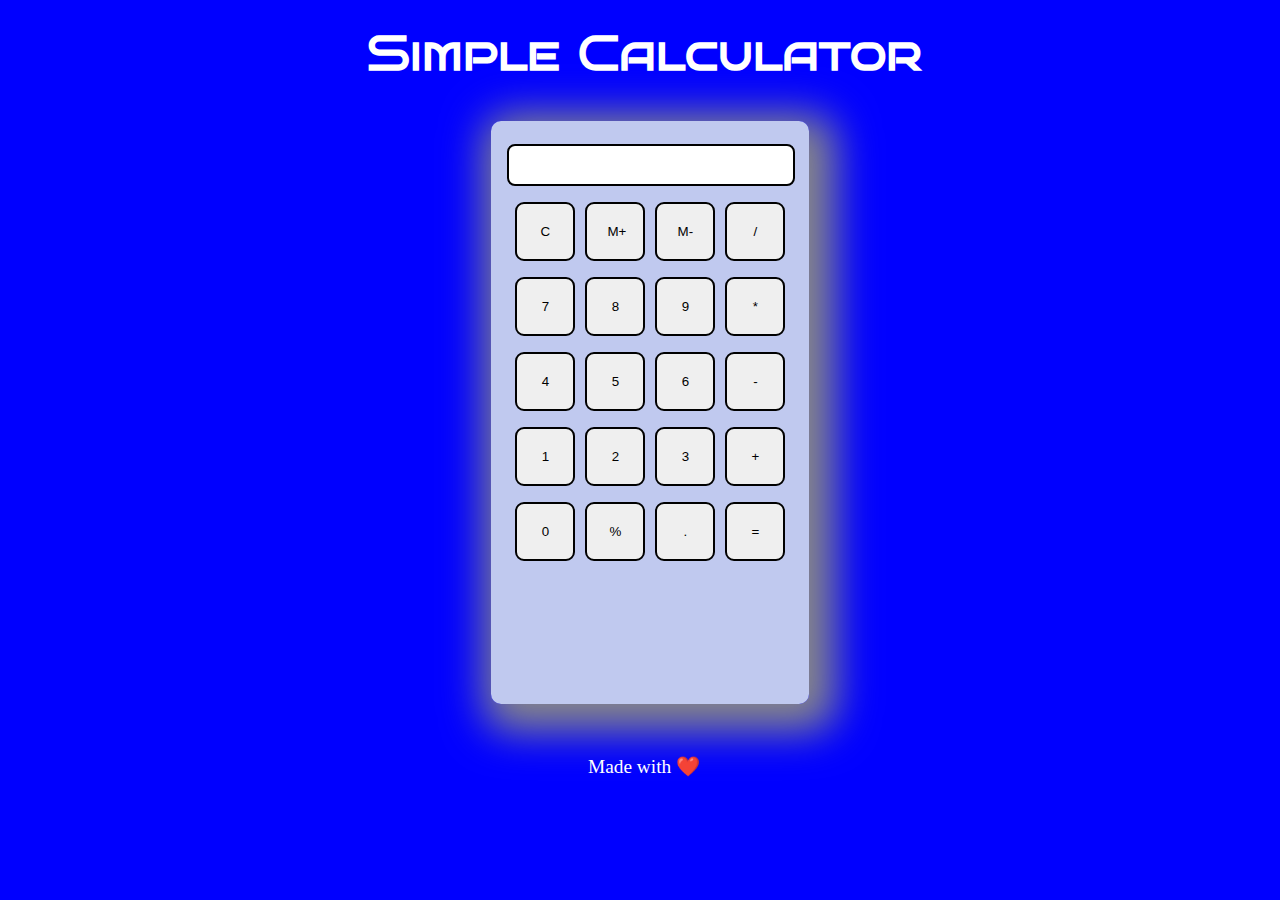
<file: index.html>
<!DOCTYPE html>
<html lang="en">
<head>
    <meta charset="UTF-8">
    <meta http-equiv="X-UA-Compatible" content="IE=edge">
    <meta name="viewport" content="width=device-width, initial-scale=1.0">
    <title>Simple Calculator</title>
    <link rel="stylesheet" href="index.css">
</head>
<body>

    <h1 class="header">
        Simple Calculator
    </h1>

    <div class="container flex flex-col border mx-auto m-w-20 item-centre">

        <div class="row">
            <input type="text" class="input">
        </div>

        <div class="row">
            <button class="button">C</button>
            <button class="button">M+</button>
            <button class="button">M-</button>
            <button class="button">/</button>
        </div>
        
        <div class="row">
            <button class="button">7</button>
            <button class="button">8</button>
            <button class="button">9</button>
            <button class="button">*</button>
        </div>
    
        <div class="row">
            <button class="button">4</button>
            <button class="button">5</button>
            <button class="button">6</button>
            <button class="button">-</button>
        </div>
    
        <div class="row">
            <button class="button">1</button>
            <button class="button">2</button>
            <button class="button">3</button>
            <button class="button">+</button>
        </div>
    
        <div class="row">
            <button class="button">0</button>
            <button class="button">%</button>
            <button class="button">.</button>
            <button class="button">=</button>
        </div>


    </div>

    
<div class="footer">
    <footer>Made with ❤️</footer>

</div>
    

    <script src="index.js"></script>

    
    
</body>
</html>
</file>
<file: index.css>
@import url('https://fonts.googleapis.com/css2?family=Ubuntu&display=swap');

@import url('https://fonts.googleapis.com/css2?family=Bruno+Ace+SC&display=swap');

body,html{
    height: 90%;
    width: 99.69%;
    /* font-family: Bruno Ace SC; */
    background-color: blue;
    background-repeat: no-repeat;
    background-size: cover;
}

.button{
    padding: 20px;
    margin: 0 3px;
    border: 2px solid black;
    border-radius: 9px ;
    cursor:pointer ;
    width: 60px;
}

.footer{
    text-align: center;
    color: white;
    margin: 4% 0%;
    font-size: 121%;
}

:hover.button{
    background-color: rgb(176, 213, 213);
}

.flex{
    display: flex;
}

.flex-col{
    flex-direction: column;

}

.item-centre{
    align-items: center;
}

.row{
    margin: 8px;
}




.header{
    text-align: center;
    font-size: 298%;
    margin: 2% 0;
    color: white;
    font-family: Bruno Ace SC;

}

.input{
    width: 78%;
    margin: 0;
    padding: 8px 59px 10px 2px;
    margin: 15px 0px 0px 0px ;
    border: 2px solid black;
    border-radius: 8px;
    font-size: 17px;
}



.mx-auto{
    margin: 3% 22% 0% 38%;
    padding: 0 0 0px 0 ;
}

.border{
    background-color: #dce7edde;
    /* border: 2px solid black; */
    width: 25%;
    height: 80%;
    border-radius: 10px;
    box-shadow: 10px 10px 41px 17px #888888;
}
</file>
